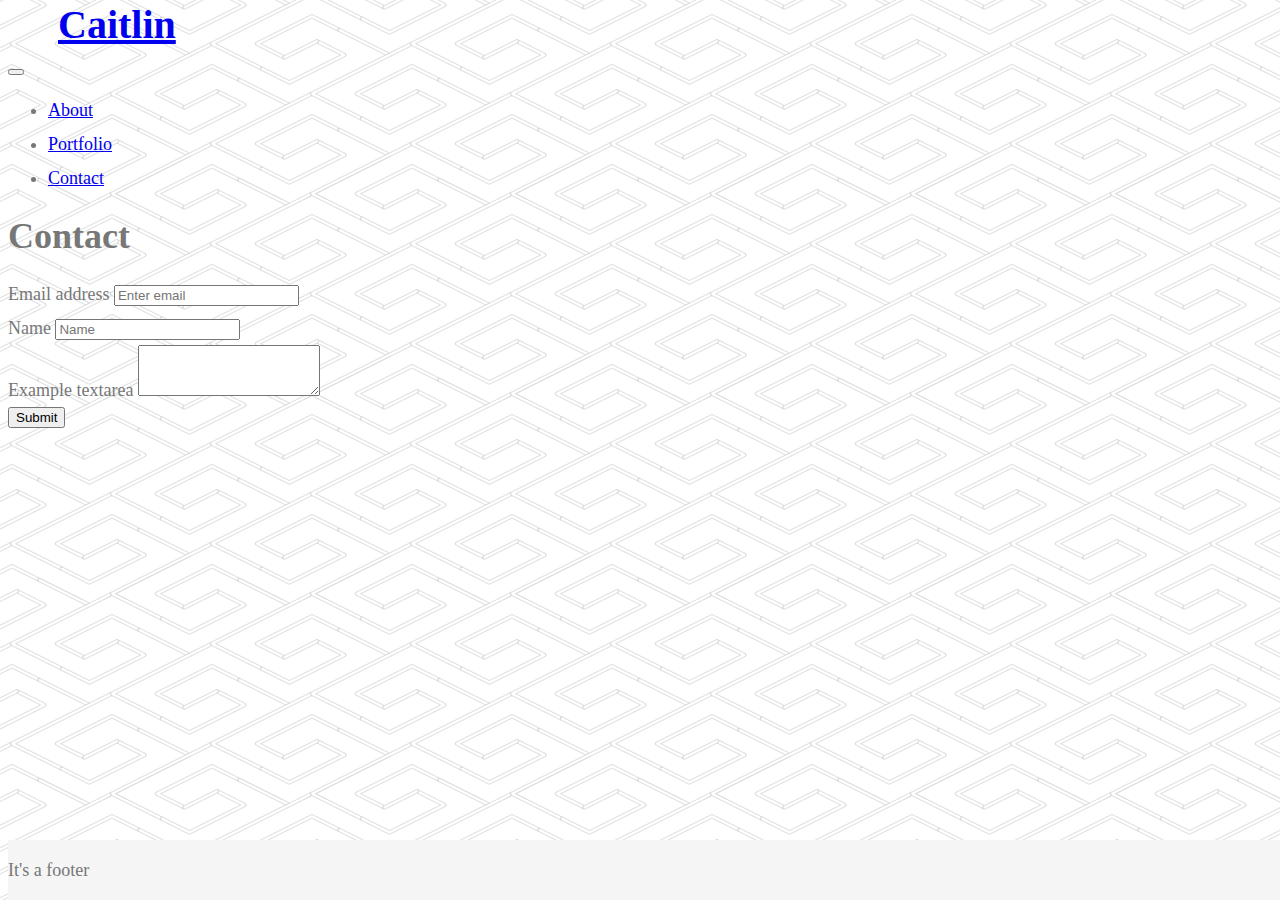
<file: contact.html>
<!doctype = html>

<html lang="en">

<head>
    <title>Caitlin McCarron-Haber</title>
    <meta charset="UTF-8">
    <meta name="viewport" content="width=device-width, initial-scale=1">
    <link rel="stylesheet" href="https://stackpath.bootstrapcdn.com/bootstrap/4.1.3/css/bootstrap.min.css" integrity="sha384-MCw98/SFnGE8fJT3GXwEOngsV7Zt27NXFoaoApmYm81iuXoPkFOJwJ8ERdknLPMO" crossorigin="anonymous">
    <link rel="stylesheet" href="assets/css/style.css">
</head>
<body>
    <header>
    <nav class="navbar navbar-expand-lg navbar-light bg-light">
        <a class="navbar-brand" href="#"><h1>Caitlin</h1></a>
        <button class="navbar-toggler" type="button" data-toggle="collapse" data-target="#navbarSupportedContent" aria-controls="navbarSupportedContent" aria-expanded="false" aria-label="Toggle navigation">
          <span class="navbar-toggler-icon"></span>
        </button>
      
        <div class="collapse navbar-collapse" id="navbarSupportedContent">
          <ul class="nav navbar-nav navbar-right">
            <li class="nav-item">
              <a class="nav-link" href="index.html">About </a>
            </li>
            <li class="nav-item">
              <a class="nav-link" href="portfolio.html">Portfolio</a>
            </li>
             <li class="nav-item active">
              <a class="nav-link" href="contact.html">Contact</a>
            </li>
          </ul>
        </div>   
    </nav>
    </header>
    <div id="main-container" class="container">
            <section class="main-section">
              <h1>Contact</h1>
        
              <form>
                    <div class="form-group">
                        <label for="exampleInputEmail1">Email address</label>
                        <input type="email" class="form-control" id="exampleInputEmail1" aria-describedby="emailHelp" placeholder="Enter email">
                    </div>
                    <div class="form-group">
                        <label for="exampleInput">Name</label>
                        <input type="name" class="form-control" id="exampleInputPassword1" placeholder="Name">
                    </div>
                    <div class="form-group">
                        <label for="exampleFormControlTextarea1">Example textarea</label>
                        <textarea class="form-control" id="exampleFormControlTextarea1" rows="3"></textarea>
                    </div>
                    <button type="submit" class="btn btn-primary">Submit</button>
                  </form>
            </section>
        
          </div>
        

    <footer class="footer">
      <div class="container">
        <span class="text-muted">It's a footer</span>
      </div>
    </footer>
      
<script src="https://code.jquery.com/jquery-3.3.1.slim.min.js" integrity="sha384-q8i/X+965DzO0rT7abK41JStQIAqVgRVzpbzo5smXKp4YfRvH+8abtTE1Pi6jizo" crossorigin="anonymous"></script>
<script src="https://cdnjs.cloudflare.com/ajax/libs/popper.js/1.14.3/umd/popper.min.js" integrity="sha384-ZMP7rVo3mIykV+2+9J3UJ46jBk0WLaUAdn689aCwoqbBJiSnjAK/l8WvCWPIPm49" crossorigin="anonymous"></script>
<script src="https://stackpath.bootstrapcdn.com/bootstrap/4.1.3/js/bootstrap.min.js" integrity="sha384-ChfqqxuZUCnJSK3+MXmPNIyE6ZbWh2IMqE241rYiqJxyMiZ6OW/JmZQ5stwEULTy" crossorigin="anonymous"></script>

</body>
</html>
</file>
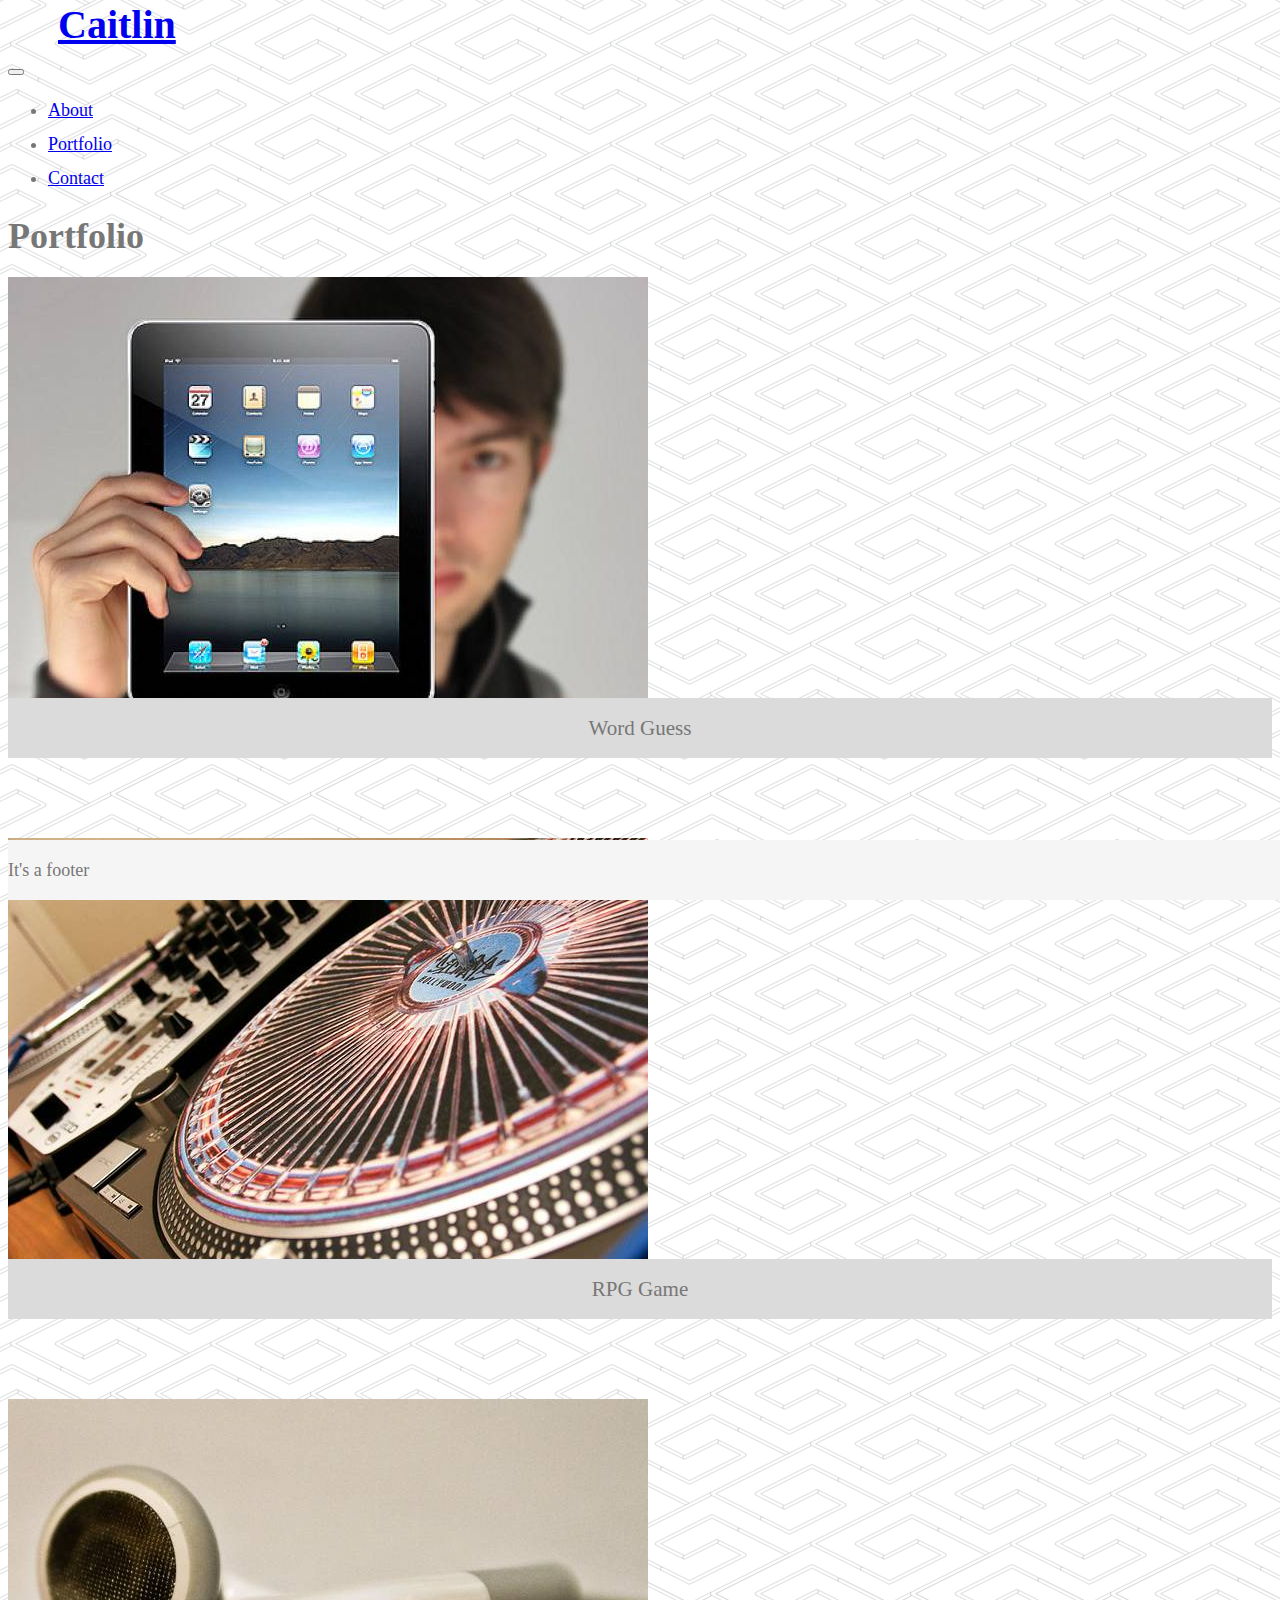
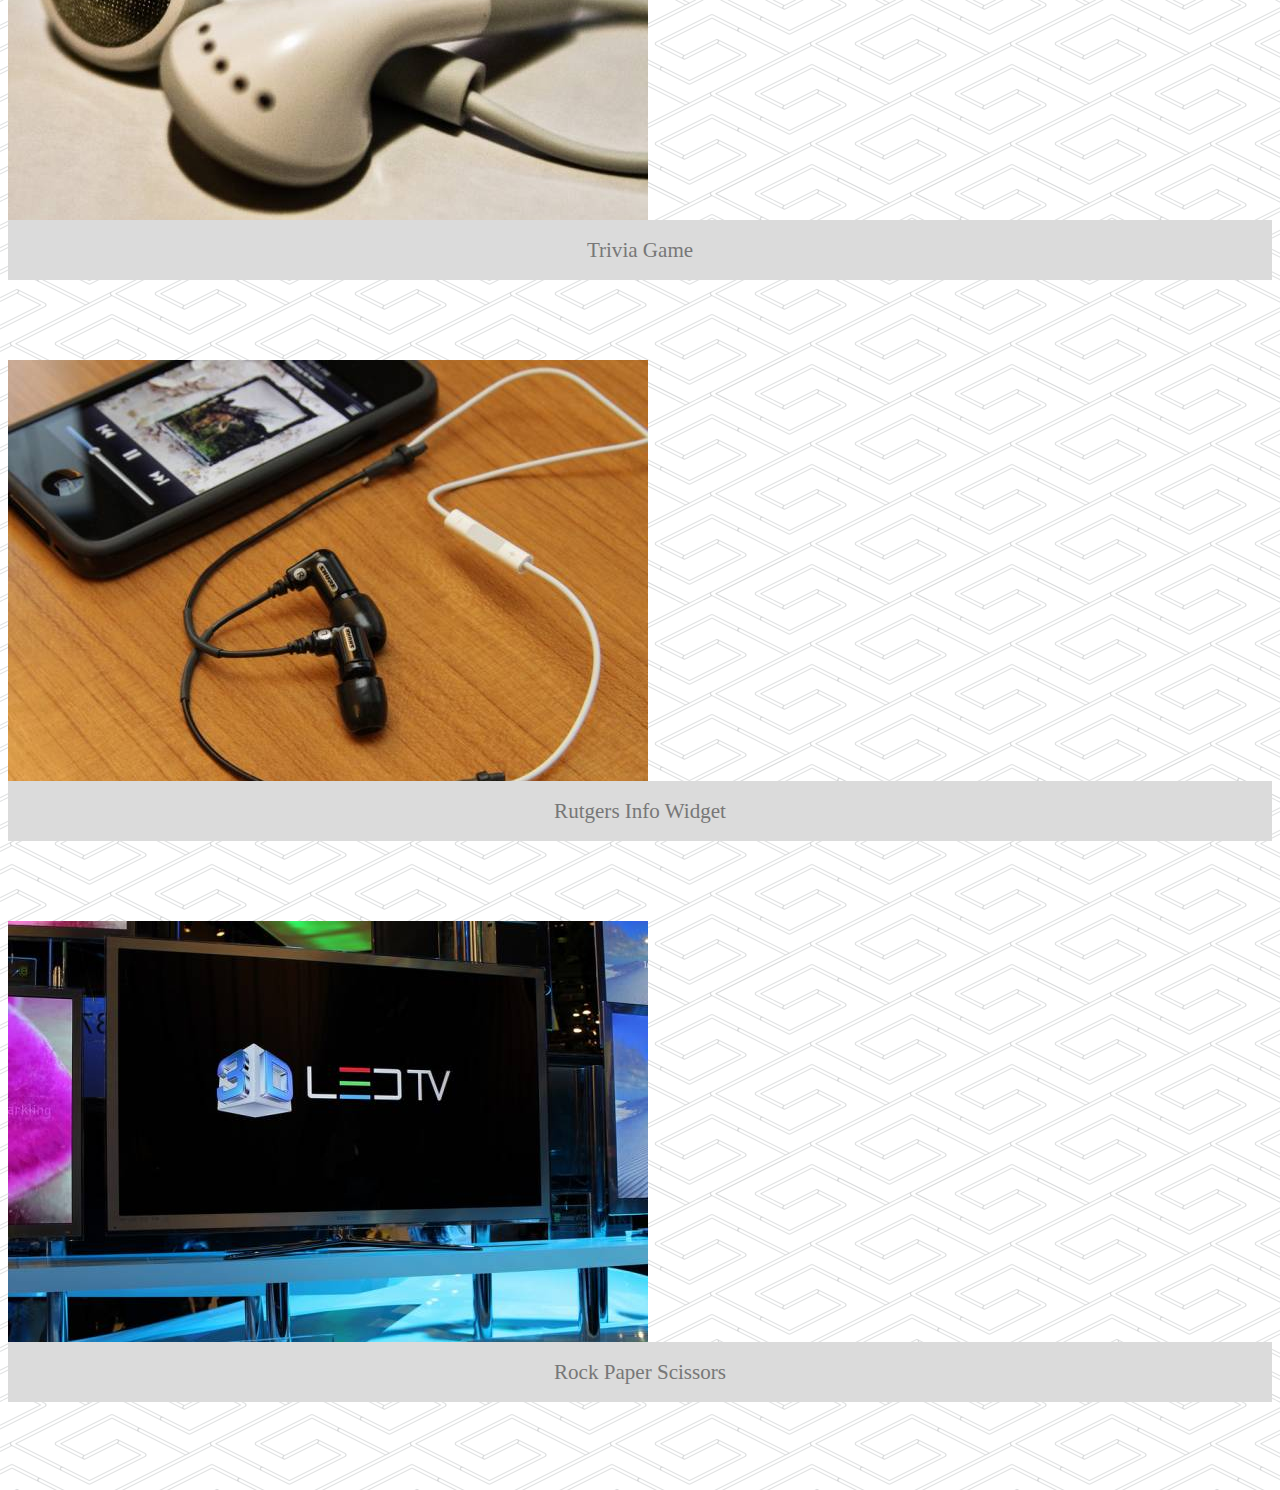
<file: portfolio.html>
<!doctype = html>

<html lang="en">

<head>
    <title>Caitlin McCarron-Haber</title>
    <meta charset="UTF-8">
    <meta name="viewport" content="width=device-width, initial-scale=1">
    <link rel="stylesheet" href="https://stackpath.bootstrapcdn.com/bootstrap/4.1.3/css/bootstrap.min.css" integrity="sha384-MCw98/SFnGE8fJT3GXwEOngsV7Zt27NXFoaoApmYm81iuXoPkFOJwJ8ERdknLPMO" crossorigin="anonymous">
    <link rel="stylesheet" href="assets/css/style.css">
</head>
<body>
    <header>
    <nav class="navbar navbar-expand-lg navbar-light bg-light">
        <a class="navbar-brand" href="#"><h1>Caitlin</h1></a>
        <button class="navbar-toggler" type="button" data-toggle="collapse" data-target="#navbarSupportedContent" aria-controls="navbarSupportedContent" aria-expanded="false" aria-label="Toggle navigation">
          <span class="navbar-toggler-icon"></span>
        </button>
      
        <div class="collapse navbar-collapse" id="navbarSupportedContent">
          <ul class="nav navbar-nav navbar-right">
            <li class="nav-item">
              <a class="nav-link" href="index.html">About </a>
            </li>
            <li class="nav-item active">
              <a class="nav-link" href="portfolio.html">Portfolio</a>
            </li>
             <li class="nav-item">
              <a class="nav-link" href="contact.html">Contact</a>
            </li>
          </ul>
        </div>   
    </nav>
    </header>
<div class="container">
    <div class="row">
        <div class="col-sm-10">
            <div class="page-header">
                <h1>Portfolio</h1>
            </div>
            <div class="row">
                <div class="col-sm-12 col-md-6">
                    <img src="assets/images/technics-q-c-640-480-1.jpg" alt="Word Guess">
                    <h3 class="imgtitle">Word Guess</h3>
                </div>
                <div class="col-sm-12 col-md-6">
                    <img src="assets/images/technics-q-c-640-480-2.jpg" alt="RPG Game">
                        <h3 class="imgtitle">RPG Game</h3>
                </div>
                <div class="col-sm-12 col-md-6">
                    <img src="assets/images/technics-q-c-640-480-5.jpg" alt="Trivia Game">
                        <h3 class="imgtitle">Trivia Game</h3>
                </div>      
                <div class="col-sm-12 col-md-6">
                    <img src="assets/images/technics-q-c-640-480-7.jpg" alt="Rutgers Info Widget">
                        <h3 class="imgtitle">Rutgers Info Widget</h3>
                </div>       
                <div class="col-sm-12 col-md-6">
                    <img src="assets/images/technics-q-c-640-480-9.jpg" alt="Rock Paper Scissors">
                        <h3 class="imgtitle">Rock Paper Scissors</h3>
                </div>       
            </div>            
        </div>
    </div>    
</div>
    <footer class="footer">
      <div class="container">
        <span class="text-muted">It's a footer</span>
      </div>
    </footer>

<script src="https://code.jquery.com/jquery-3.3.1.slim.min.js" integrity="sha384-q8i/X+965DzO0rT7abK41JStQIAqVgRVzpbzo5smXKp4YfRvH+8abtTE1Pi6jizo" crossorigin="anonymous"></script>
<script src="https://cdnjs.cloudflare.com/ajax/libs/popper.js/1.14.3/umd/popper.min.js" integrity="sha384-ZMP7rVo3mIykV+2+9J3UJ46jBk0WLaUAdn689aCwoqbBJiSnjAK/l8WvCWPIPm49" crossorigin="anonymous"></script>
<script src="https://stackpath.bootstrapcdn.com/bootstrap/4.1.3/js/bootstrap.min.js" integrity="sha384-ChfqqxuZUCnJSK3+MXmPNIyE6ZbWh2IMqE241rYiqJxyMiZ6OW/JmZQ5stwEULTy" crossorigin="anonymous"></script>

</body>
</html>
</file>
<file: assets/css/style.css>
body {
    font-family: Georgia, Times, "Times New Roman", serif;
    font-size: 18px;
    line-height: 34px;
    color: #777777;
    background: url("../images/pipes.png");
    box-sizing: border-box;
}
.panel-default {
    margin-top: 20px;
}
.panel-default h4 {
    font-size: 20px;
}
img {
    max-width: 100%;
}
nav h1 {
    margin-left: 50px;
    font-size: 40px;
    
}
.container h3 {
    position: relative;
    background-color: #dbdbdb;
    bottom: 80px;
    width: initial;
    padding: 15px;
    margin-bottom: 0;
    font-weight: 300;
    line-height: 30px;
    text-align: center;
    border-bottom: 0;
}

.footer {
    position: fixed;
    bottom: 0;
    width: 100%;
    height: 60px;
    line-height: 60px;
    background-color: #f5f5f5;
}
</file>
